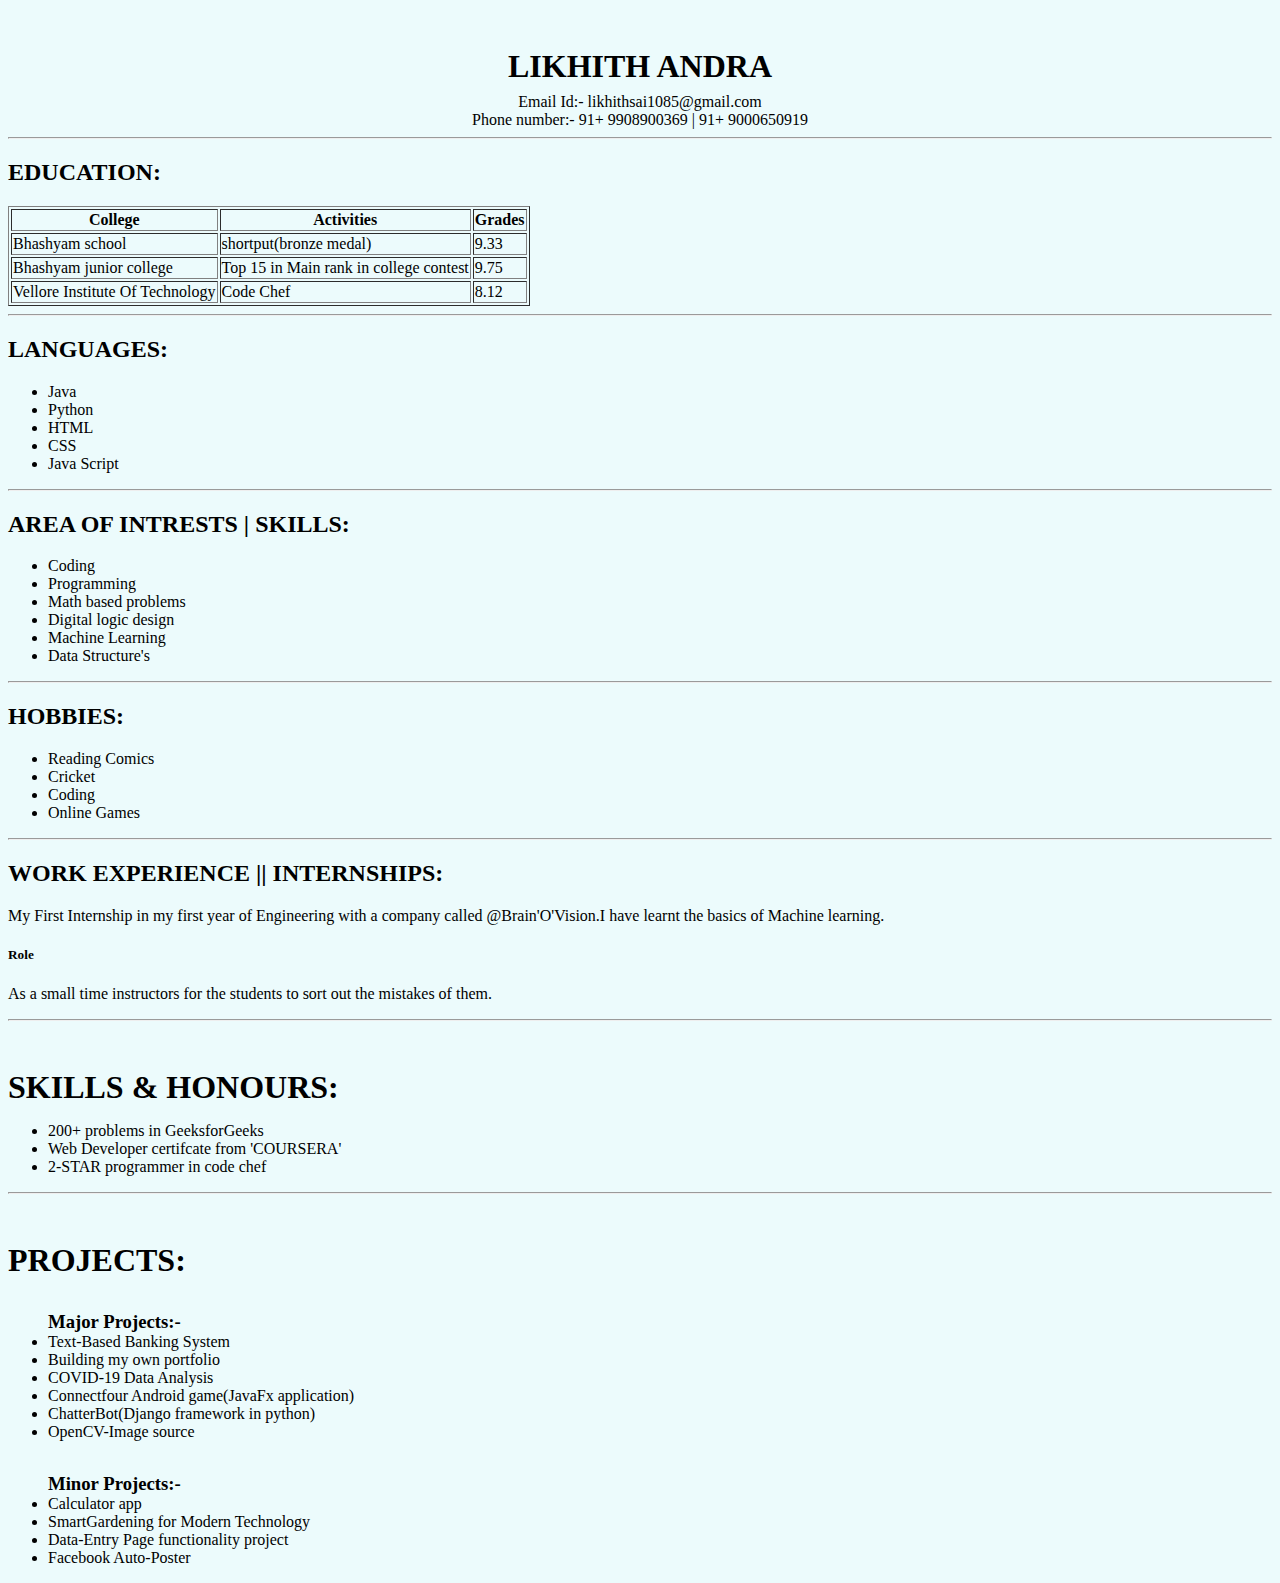
<file: resume.html>
<!DOCTYPE html>
<html lang="en" dir="ltr">
  <head>
    <meta charset="utf-8">
    <title>Likhith Andra resume</title>
    <link rel="stylesheet" href="/css/master.css">
    <style media="screen">
      .liki{
        background-color:#ecfbfc;
      }
    </style>
  </head>
  <body class="liki">
  <center>
    <h1>LIKHITH ANDRA</h1>
      <li>Email Id:- likhithsai1085@gmail.com</li>
      <li >Phone number:- 91+ 9908900369 | 91+ 9000650919</li>
      <hr>
    </center>
    <h2>EDUCATION:</h2>
    <table border="1">
      <thead>
        <tr>
          <th>College</th>
          <th>Activities</th>
          <th>Grades</th>
        </tr>
      </thead>
      <tr>
        <td>Bhashyam school</td>
        <td>shortput(bronze medal)</td>
        <td>9.33</td>
      </tr>

      <td>Bhashyam junior college</td>
      <td>Top 15 in Main rank in college contest</td>
      <td>9.75</td>
      <tr>
        <td>Vellore Institute Of Technology</td>
        <td>Code Chef</td>
        <td>8.12</td>
      </tr>
    </table>
    <hr>
  <h2>LANGUAGES:</h2>
  <ul>
    <li>Java</li>
    <li>Python</li>
    <li>HTML</li>
    <li>CSS</li>
    <li>Java Script</li>
  </ul>
  <hr>
  <h2>AREA OF INTRESTS | SKILLS:</h2>
  <ul>
  <li>Coding</li>
  <li>Programming</li>
  <li>Math based problems</li>
  <li>Digital logic design</li>
  <li>Machine Learning</li>
  <li>Data Structure's</li>
  </ul>
  <hr>
  <h2>HOBBIES:</h2>
  <ul>
    <li>Reading Comics</li>
    <li>Cricket</li>
    <li>Coding</li>
    <li>Online Games</li>
  </ul>
  <hr>
  <h2>WORK EXPERIENCE || INTERNSHIPS:</h2>
  <p>My First Internship in my first year of Engineering with a company called @Brain'O'Vision.I have learnt the basics of Machine learning.</p>
  <h5>Role</h5>
  <p>As a small time instructors for the students to sort out the mistakes of them.</p>
  <hr>
  <h1>SKILLS & HONOURS:</h1>
  <ul>
    <li>200+ problems in GeeksforGeeks</li>
    <li>Web Developer certifcate from 'COURSERA'</li>
    <li>2-STAR programmer in code chef</li>
  </ul>
  <hr>
  <h1>PROJECTS:</h1>
  <ul>
    <h3>Major Projects:-</h3>
    <li>Text-Based Banking System</li>
    <li>Building my own portfolio</li>
    <li>COVID-19 Data Analysis</li>
    <li>Connectfour Android game(JavaFx application)</li>
    <li>ChatterBot(Django framework in python)</li>
    <li>OpenCV-Image source</li>
    <h3>Minor Projects:-</h3>
    <li>Calculator app</li>
    <li>SmartGardening for Modern Technology</li>
    <li>Data-Entry Page functionality project</li>
    <li>Facebook Auto-Poster</li>
  </ul>
  </body>
</html>
</file>
<file: css/master.css>
footer{
  margin-top: 2rem;
  margin-bottom: 2rem;
}
h1{
  margin-bottom: 0.5rem;
  margin-top: 3rem;
}
h2{

}
h3{
  margin-bottom: 0;
  margin-top: 2rem;
}
h4{
  margin-bottom: 1rem;
  margin-top: 0.5rem;
}
</file>
